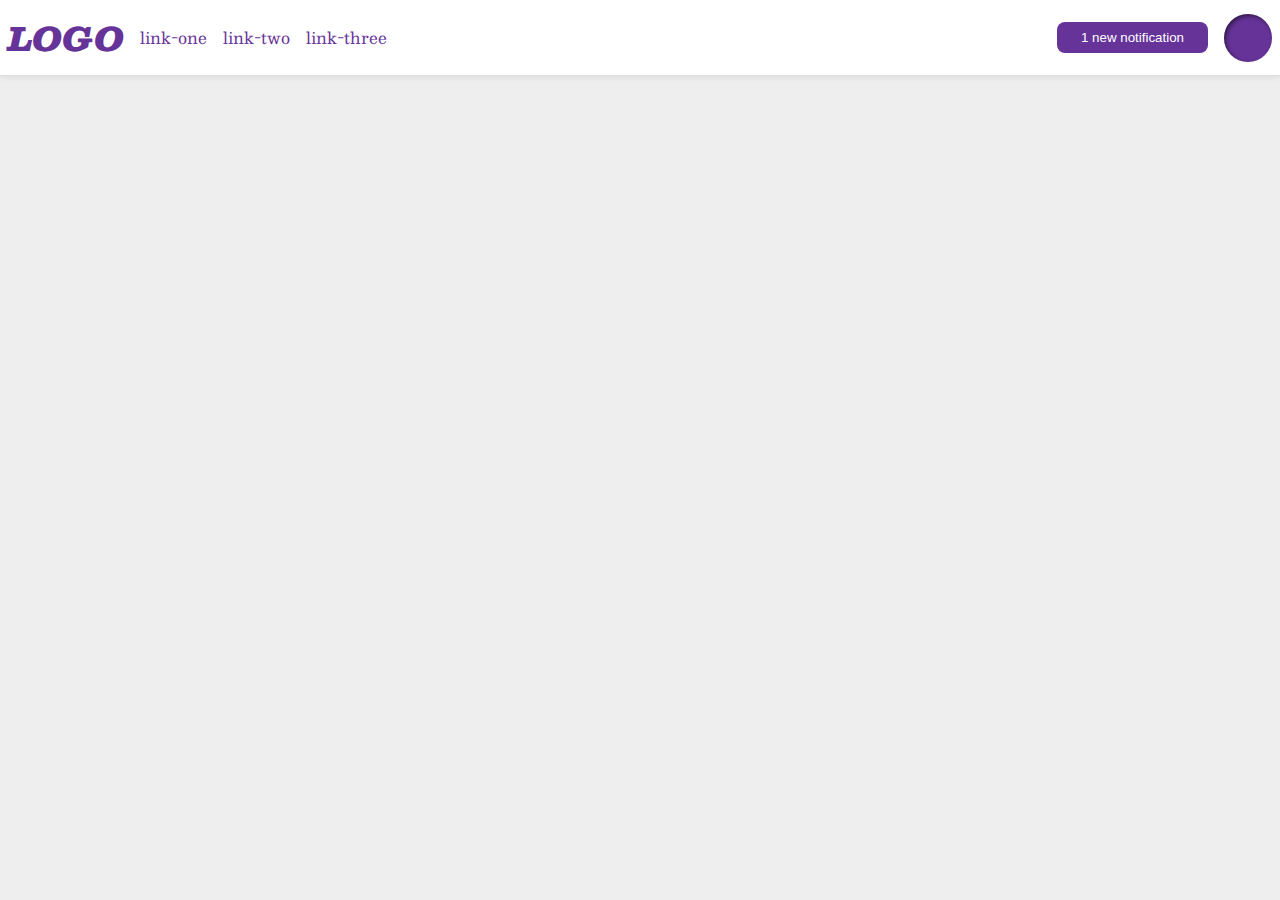
<file: foundations/flex/03-flex-header-2/index.html>
<!DOCTYPE html>
<html lang="en">
  <head>
    <meta charset="UTF-8">
    <meta http-equiv="X-UA-Compatible" content="IE=edge">
    <meta name="viewport" content="width=device-width, initial-scale=1.0">
    <title>Flex Header 2</title>
    <link rel="stylesheet" href="style.css">
  </head>
  <body>
    <div class="header">
      <div class="logo-and-links">
        <div class="logo">
          LOGO
        </div>
        <ul class="links">
          <li><a href="https://google.com">link-one</a></li>
          <li><a href="https://google.com">link-two</a></li>
          <li><a href="https://google.com">link-three</a></li>
        </ul>
      </div>
      <div class="notifications-and-profile-image">
        <button class="notifications">
          1 new notification
        </button>
        <div class="profile-image">
        </div>
      </div>
    </div>
  </body>
</html>
</file>
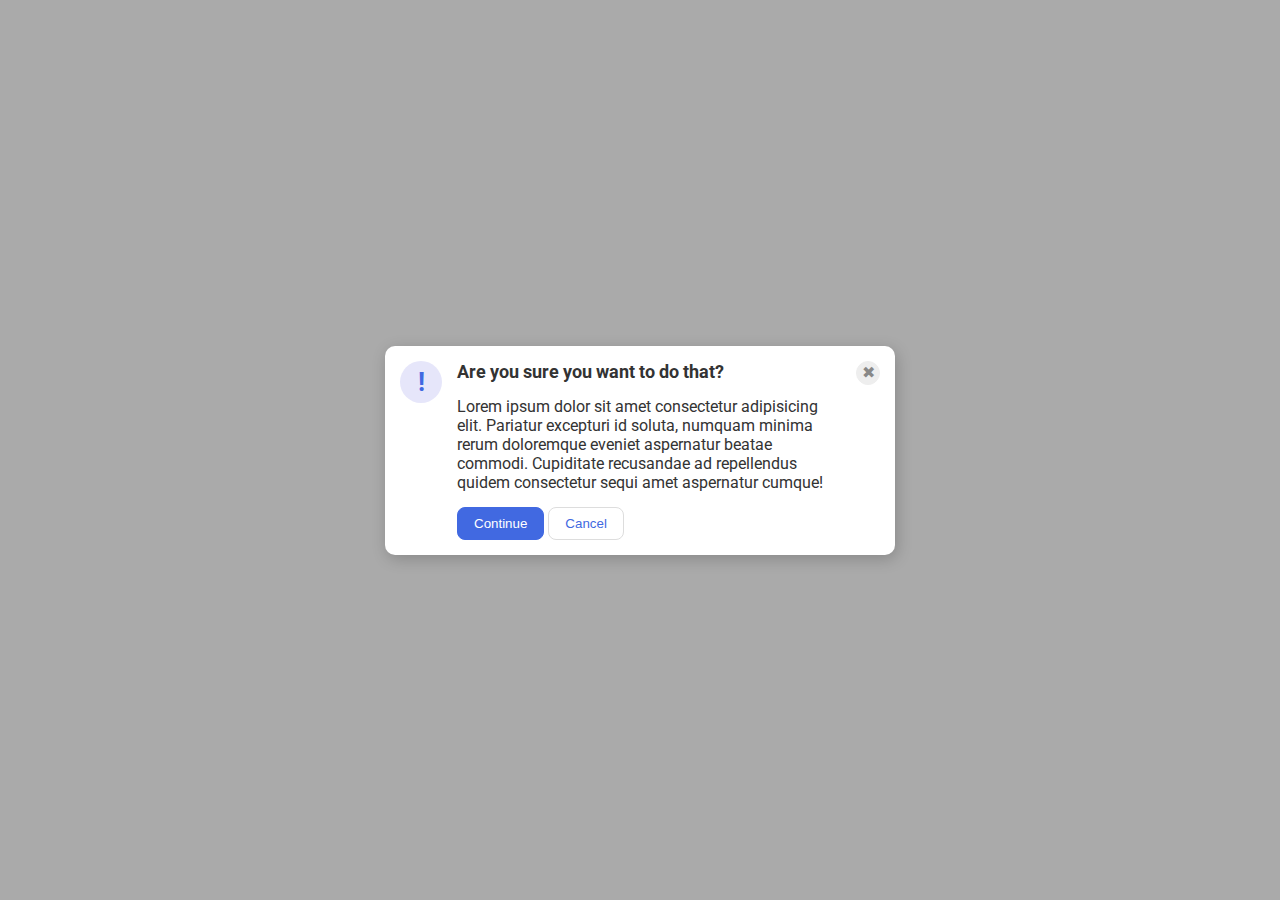
<file: foundations/flex/05-flex-modal/index.html>
<!DOCTYPE html>
<html lang="en">
  <head>
    <meta charset="UTF-8">
    <meta http-equiv="X-UA-Compatible" content="IE=edge">
    <meta name="viewport" content="width=device-width, initial-scale=1.0">
    <link rel="stylesheet" href="style.css">
    <title>Modal</title>
  </head>
  <body>
        <div class="modal">
            <div class="icon">!</div>
            <div class="text-elements">
              <div class="header">Are you sure you want to do that?</div>
              <div class="text">Lorem ipsum dolor sit amet consectetur adipisicing elit. Pariatur excepturi id soluta, numquam minima rerum doloremque eveniet aspernatur beatae commodi. Cupiditate recusandae ad repellendus quidem consectetur sequi amet aspernatur cumque!</div>
              <div>
                  <button class="continue">Continue</button>
                  <button class="cancel">Cancel</button>
              </div>
            </div>
            <div>
               <button class="close-button">✖</button>
            </div>
        </div>
  </body>
</html>
</file>
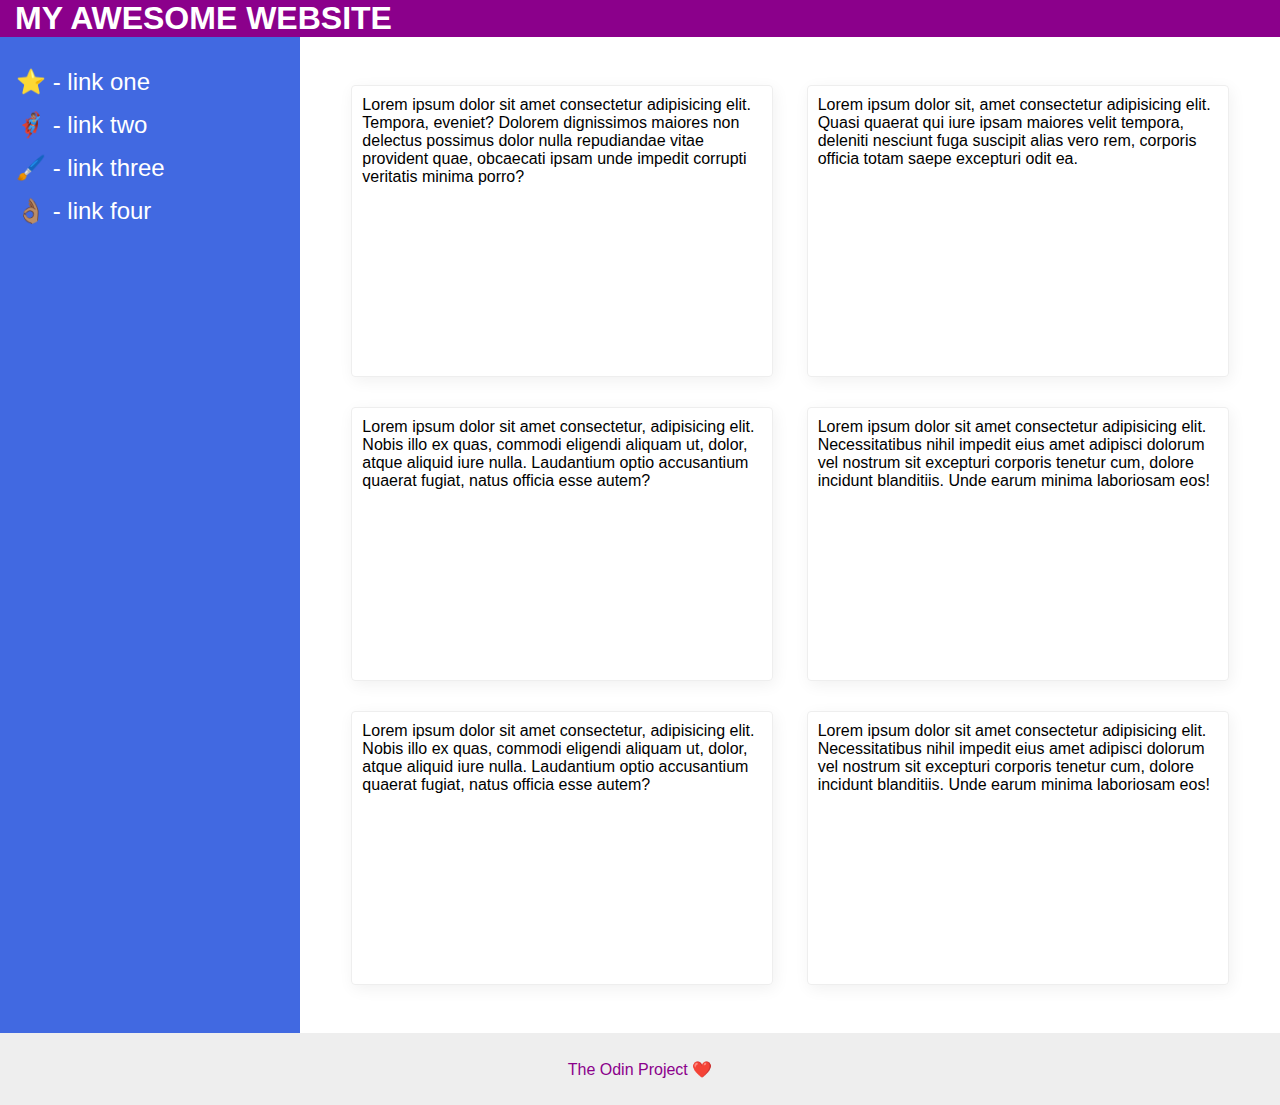
<file: foundations/flex/07-flex-layout-2/index.html>
<!DOCTYPE html>
<html lang="en">
  <head>
    <meta charset="UTF-8">
    <meta http-equiv="X-UA-Compatible" content="IE=edge">
    <meta name="viewport" content="width=device-width, initial-scale=1.0">
    <title>The Holy Grail</title>
    <link rel="stylesheet" href="style.css">
  </head>
  <body>
<div class="content">
    <div class="header">
      MY AWESOME WEBSITE
    </div>
  <div class="center">
    <div class="sidebar">
      <ul>
        <li><a href="#">⭐ - link one</a></li>
        <li><a href="#">🦸🏽‍♂️ - link two</a></li>
        <li><a href="#">🖌️ - link three</a></li>
        <li><a href="#">👌🏽 - link four</a></li>
      </ul>
    </div>
    <div class="cardbox"> 
    <div class="card">Lorem ipsum dolor sit amet consectetur adipisicing elit. Tempora, eveniet? Dolorem dignissimos maiores non delectus possimus dolor nulla repudiandae vitae provident quae, obcaecati ipsam unde impedit corrupti veritatis minima porro?</div>
    <div class="card">Lorem ipsum dolor sit, amet consectetur adipisicing elit. Quasi quaerat qui iure ipsam maiores velit tempora, deleniti nesciunt fuga suscipit alias vero rem, corporis officia totam saepe excepturi odit ea.</div>
    <div class="card">Lorem ipsum dolor sit amet consectetur, adipisicing elit. Nobis illo ex quas, commodi eligendi aliquam ut, dolor, atque aliquid iure nulla. Laudantium optio accusantium quaerat fugiat, natus officia esse autem?</div>
    <div class="card">Lorem ipsum dolor sit amet consectetur adipisicing elit. Necessitatibus nihil impedit eius amet adipisci dolorum vel nostrum sit excepturi corporis tenetur cum, dolore incidunt blanditiis. Unde earum minima laboriosam eos!</div>
    <div class="card">Lorem ipsum dolor sit amet consectetur, adipisicing elit. Nobis illo ex quas, commodi eligendi aliquam ut, dolor, atque aliquid iure nulla. Laudantium optio accusantium quaerat fugiat, natus officia esse autem?</div>
    <div class="card">Lorem ipsum dolor sit amet consectetur adipisicing elit. Necessitatibus nihil impedit eius amet adipisci dolorum vel nostrum sit excepturi corporis tenetur cum, dolore incidunt blanditiis. Unde earum minima laboriosam eos!</div>
    </div>
  </div>
    <div class="footer">
      The Odin Project ❤️
    </div>
</div>
  </body>
</html>
</file>
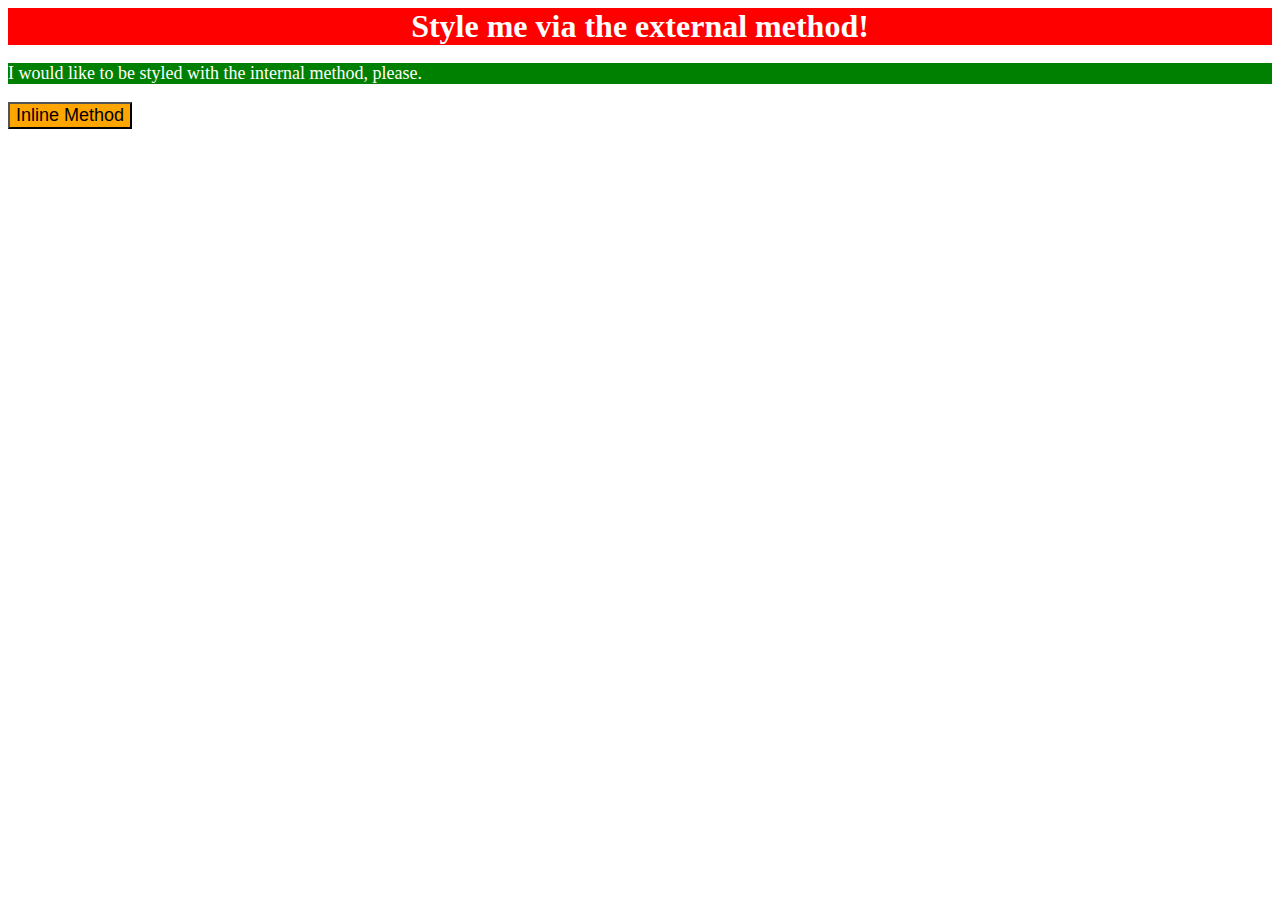
<file: foundations/intro-to-css/01-css-methods/index.html>
<!DOCTYPE html>
<html lang="en">
  <head>
    <meta charset="UTF-8">
    <meta http-equiv="X-UA-Compatible" content="IE=edge">
    <meta name="viewport" content="width=device-width, initial-scale=1.0">
    <title>Methods for Adding CSS</title>
    <link rel="stylesheet" href="style.css">
   <style>
    p {
      background-color: green;
      color: white;
      font-size: 18px;
    }
   </style> 
  </head>
  <body>
    <div>Style me via the external method!</div>
    <p>I would like to be styled with the internal method, please.</p>
    <button style="background-color: orange; font-size: 18px;">Inline Method</button>
  </body>
</html>
</file>
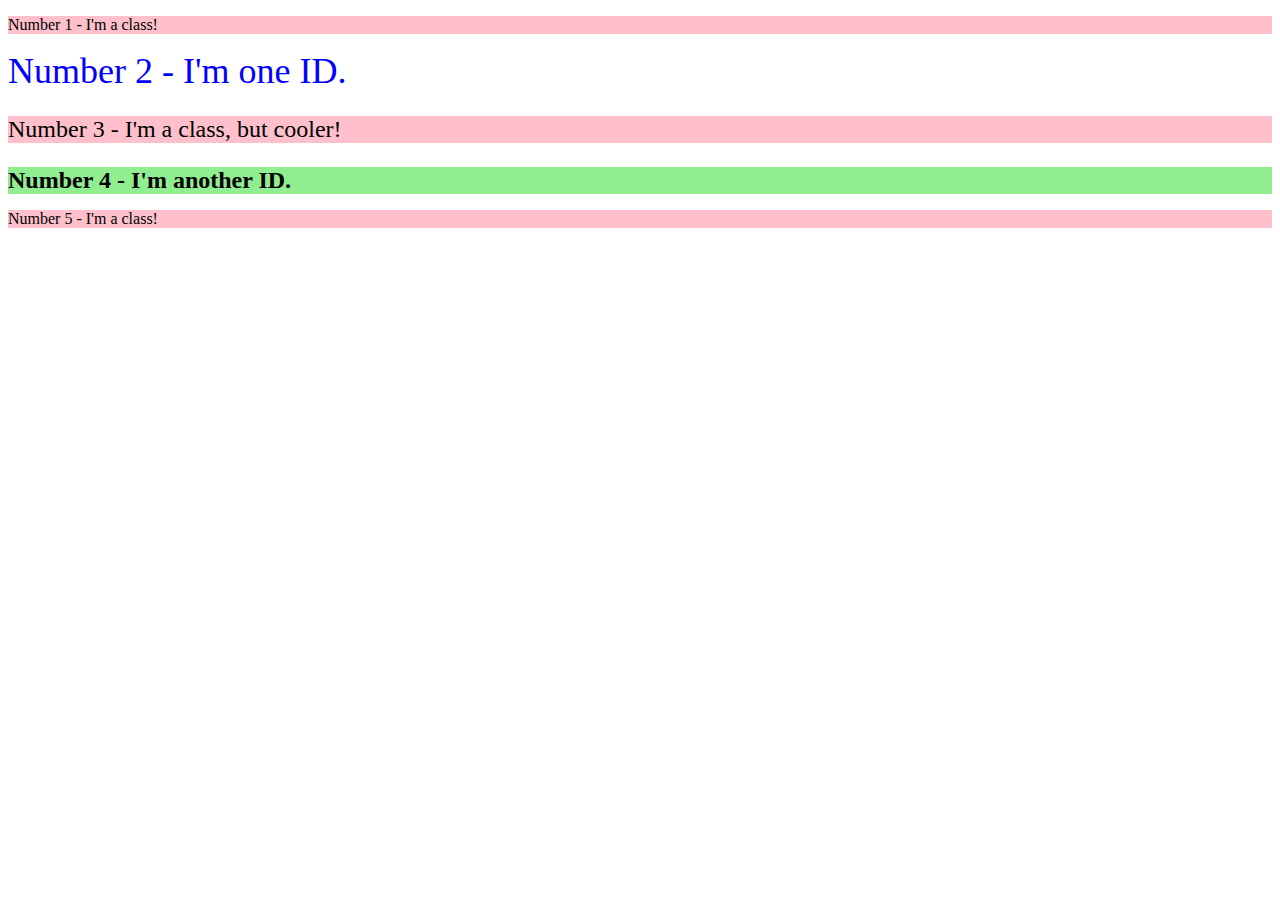
<file: foundations/intro-to-css/02-class-id-selectors/index.html>
<!DOCTYPE html>
<html lang="en">
  <head>
    <meta charset="UTF-8">
    <meta http-equiv="X-UA-Compatible" content="IE=edge">
    <meta name="viewport" content="width=device-width, initial-scale=1.0">
    <title>Class and ID Selectors</title>
    <link rel="stylesheet" href="style.css">
  </head>
  <body>
    <p>Number 1 - I'm a class!</p>
    <div id="two">Number 2 - I'm one ID.</div>
    <p class="three" >Number 3 - I'm a class, but cooler!</p>
    <div id="four">Number 4 - I'm another ID.</div>
    <p>Number 5 - I'm a class!</p>
  </body>
</html>
</file>
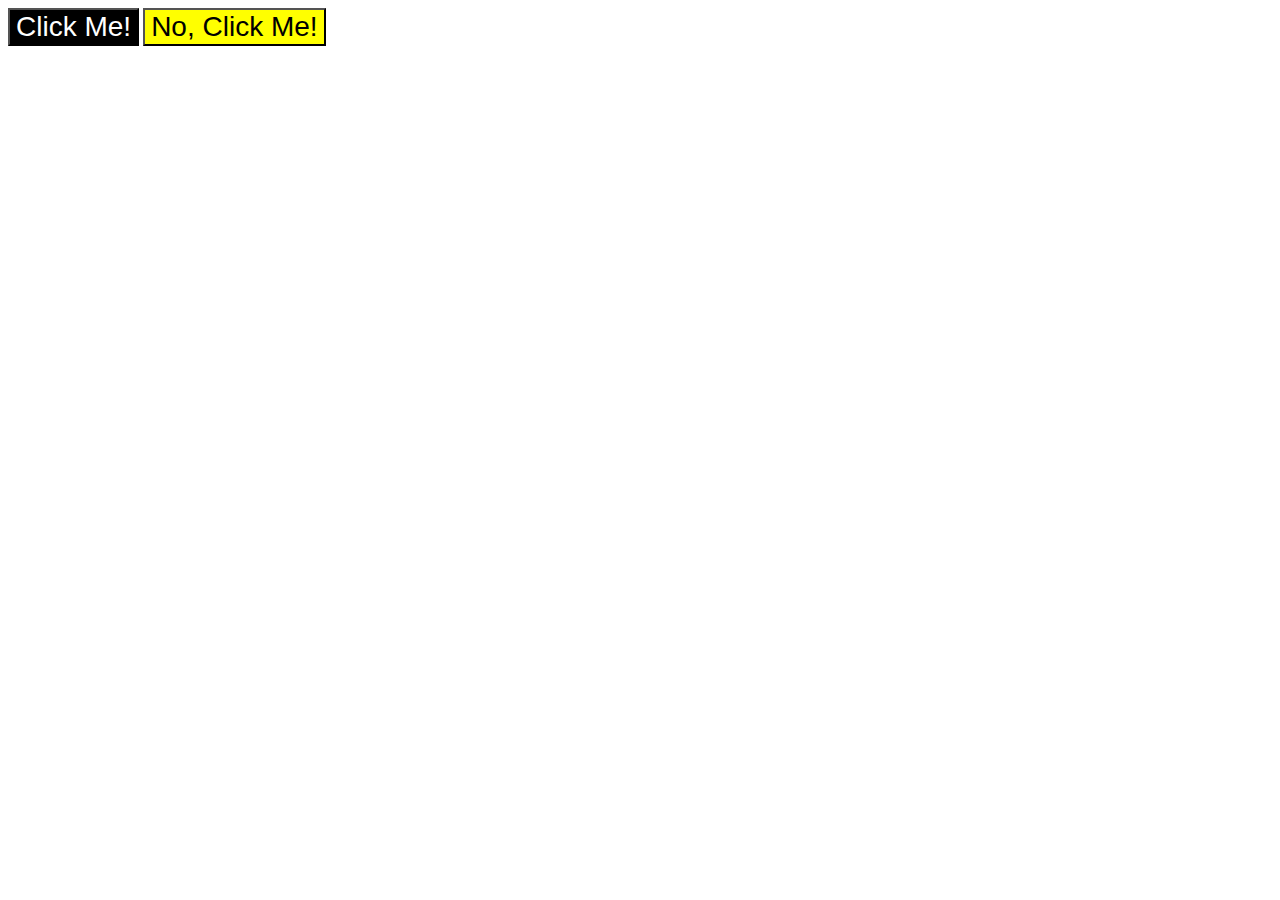
<file: foundations/intro-to-css/03-grouping-selectors/index.html>
<!DOCTYPE html>
<html lang="en">
  <head>
    <meta charset="UTF-8">
    <meta http-equiv="X-UA-Compatible" content="IE=edge">
    <meta name="viewport" content="width=device-width, initial-scale=1.0">
    <title>Grouping Selectors</title>
    <link rel="stylesheet" href="style.css">
  </head>
  <body>
    <button id="button1">Click Me!</button>
    <button id="button2">No, Click Me!</button>
  </body>
</html>
</file>
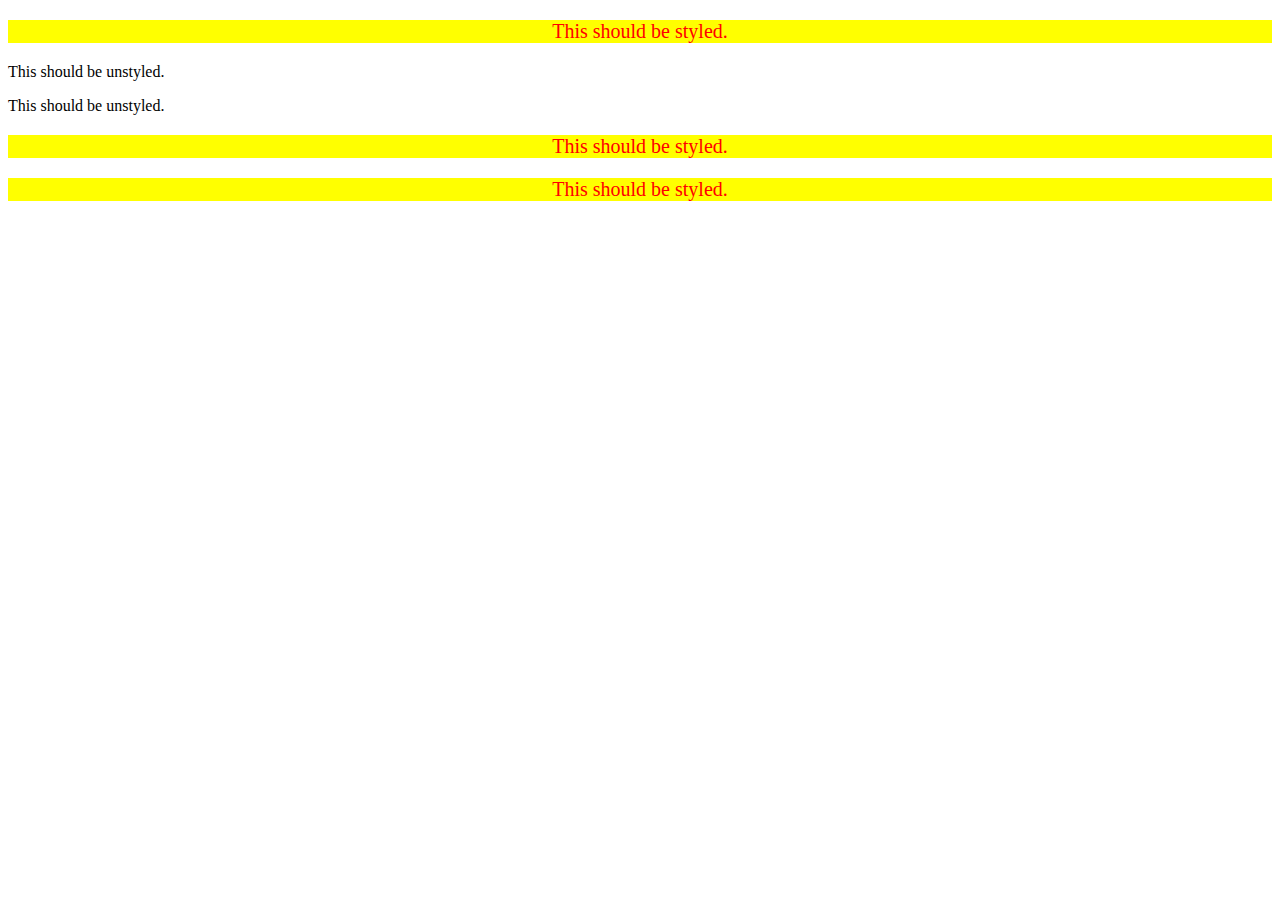
<file: foundations/intro-to-css/05-descendant-combinator/index.html>
<!DOCTYPE html>
<html lang="en">
  <head>
    <meta charset="UTF-8">
    <meta http-equiv="X-UA-Compatible" content="IE=edge">
    <meta name="viewport" content="width=device-width, initial-scale=1.0">
    <title>Descendant Combinator</title>
    <link rel="stylesheet" href="style.css">
  </head>
  <body>
    <div class="container">
      <p class="text">This should be styled.</p>
    </div>
    <p class="text">This should be unstyled.</p>
    <p class="text">This should be unstyled.</p>
    <div class="container">
      <p class="text">This should be styled.</p>
      <p class="text">This should be styled.</p>
    </div>
  </body>
</html>
</file>
<file: foundations/flex/03-flex-header-2/style.css>
/* this is some magical font-importing.  
you'll learn about it later. */
@import url('https://fonts.googleapis.com/css2?family=Besley:ital,wght@0,400;1,900&display=swap');

body {
  margin: 0;
  background: #eee;
  font-family: Besley, serif;
}

.header {
  background: white;
  border-bottom: 1px solid #ddd;
  box-shadow: 0 0 8px rgba(0,0,0,.1);
  display: flex;
  justify-content: space-between;
}

.logo-and-links {
  display: flex;
  align-items: center;
  gap: 16px;
  margin: 8px;
}

.notifications-and-profile-image {
  display: flex;
  align-items: center;
  gap: 16px;
  margin: 8px;
}

.profile-image {
  background: rebeccapurple;
  box-shadow: inset 2px 2px 4px rgba(0,0,0,.5);
  border-radius: 50%;
  width: 48px;
  height: 48px;
}

.logo {
  color: rebeccapurple;
  font-size: 32px;
  font-weight: 900;
  font-style: italic;
  display: flex;
}

.links {
  padding: 0px;
  gap: 16px;
}

button {
  border: none;
  border-radius: 8px;
  background: rebeccapurple;
  color: white;
  padding: 8px 24px;
}

a {
  /* this removes the line under our links */
  text-decoration: none;
  color: rebeccapurple;
}

ul {
  list-style-type: none;
  display: flex;
}
</file>
<file: foundations/flex/05-flex-modal/style.css>
@import url('https://fonts.googleapis.com/css2?family=Roboto:wght@400;700&display=swap');

html, body {
  height: 100%;
}

body {
  font-family: Roboto, sans-serif;
  margin: 0;
  background: #aaa;
  color: #333;
  /* I'll give you this one for free lol */
  display: flex;
  align-items: center;
  justify-content: center;
}

.modal {
  background: white;
  width: 480px;
  border-radius: 10px;
  box-shadow: 2px 4px 16px rgba(0,0,0,.2);
  padding: 15px;
  display: flex;
  justify-content: space-evenly;
  gap: 15px;
}

.text-elements {
  display: flex;
  flex-direction: column;
  gap: 15px;
  justify-content: left;
}

.icon {
  color: royalblue;
  font-size: 26px;
  font-weight: 700;
  background: lavender;
  width: 42px;
  height: 42px;
  border-radius: 50%;
  display: flex;
  align-items: center;
  justify-content: center;
  flex-shrink: 0;
}

.header {
  font-weight: bold;
  font-size: large;
}

.close-button {
  background: #eee;
  border-radius: 50%;
  color: #888;
  font-weight: 400;
  font-size: 16px;
  height: 24px;
  width: 24px;
  display: flex;
  align-items: center;
  justify-content: center;
  border: 1px solid #eee;
  padding: 0;
}

button {
  cursor: pointer;
  padding: 8px 16px;
  border-radius: 8px;
}

button.continue {
  background: royalblue;
  border: 1px solid royalblue;
  color: white;
}

button.cancel {
  background: white;
  border: 1px solid #ddd;
  color: royalblue;
}
</file>
<file: foundations/flex/07-flex-layout-2/style.css>
body {
  font-family: -apple-system, BlinkMacSystemFont, 'Segoe UI', Roboto, Oxygen, Ubuntu, Cantarell, 'Open Sans', 'Helvetica Neue', sans-serif;
  margin: 0;
  box-sizing: content-box;
}

.content {
  display: flex;
  flex-direction: column;
  justify-content:space-between;
  height: 100vh;
  width: 100vw;

}

.header {
  height: 72px;
  background: darkmagenta;
  color: white;
  display: flex;
  align-items: center;
  font-size: 32px;
  font-weight: 900;
  padding-left: 15px;
}

.footer {
  height: 72px;
  min-height: 72px;
  background: #eee;
  color: darkmagenta;
  display: flex;
  align-items: center;
  justify-content: center;
}

.center {
  display: flex;
  height: auto;
}

.sidebar {
  width: 300px;
  background: royalblue;
  box-sizing: border-box;
  min-width: fit-content;
  padding: 16px;
  display: flex;
  flex: 1 1 auto;
  min-width: 300px;
  max-width: 300px;
} 

ul {
  list-style: none;
  padding: 0px;
  margin: 0px;
  font-size: 24px;
  padding-right: 50px;
}

li {
  margin-top: 15px;
  text-wrap-mode: nowrap;
}

a {
  color: white;
  text-decoration: none;
}

.cardbox {
  display: flex;
  height: 100vh;
  padding: 48px;
  flex: 3 4 auto;
  gap: 30px;
  flex-wrap: wrap;
  justify-content: space-evenly;
}

.card {
  border: 1px solid #eee;
  box-shadow: 2px 4px 16px rgba(0,0,0,.06);
  border-radius: 4px;
  display: flex;
  padding: 10px;
  flex: 1 1 auto;
  max-width: 400px;
}
</file>
<file: foundations/intro-to-css/01-css-methods/style.css>
div {
    background-color: red;
    color: white;
    font-size: 32px;
    text-align: center;
    font-weight: bold;
}
</file>
<file: foundations/intro-to-css/02-class-id-selectors/style.css>
p {
background-color: #FFC0CB;
font: Verdana, "DejaVu Sans", sans-serif;
}

#two {
    color: #0000FF;
    font-size: 36px;
}

.three {
    font-size: 24px;
}

#four {
    background-color: #90ee90;
    font-size: 24px;
    font-weight: bold;
}
</file>
<file: foundations/intro-to-css/03-grouping-selectors/style.css>
#button1,
#button2 {
font-size: 28px;
font-family: Helvetica, 'Times New Roman', sans-serif;
}

#button1 {
background-color:black;
color: white;
}

#button2 {
background-color: #ffff00;
}
</file>
<file: foundations/intro-to-css/05-descendant-combinator/style.css>
div p {
    background-color: #ffff00;
    color: #f00;
    font-size: 20px;
    text-align: center;
}
</file>
